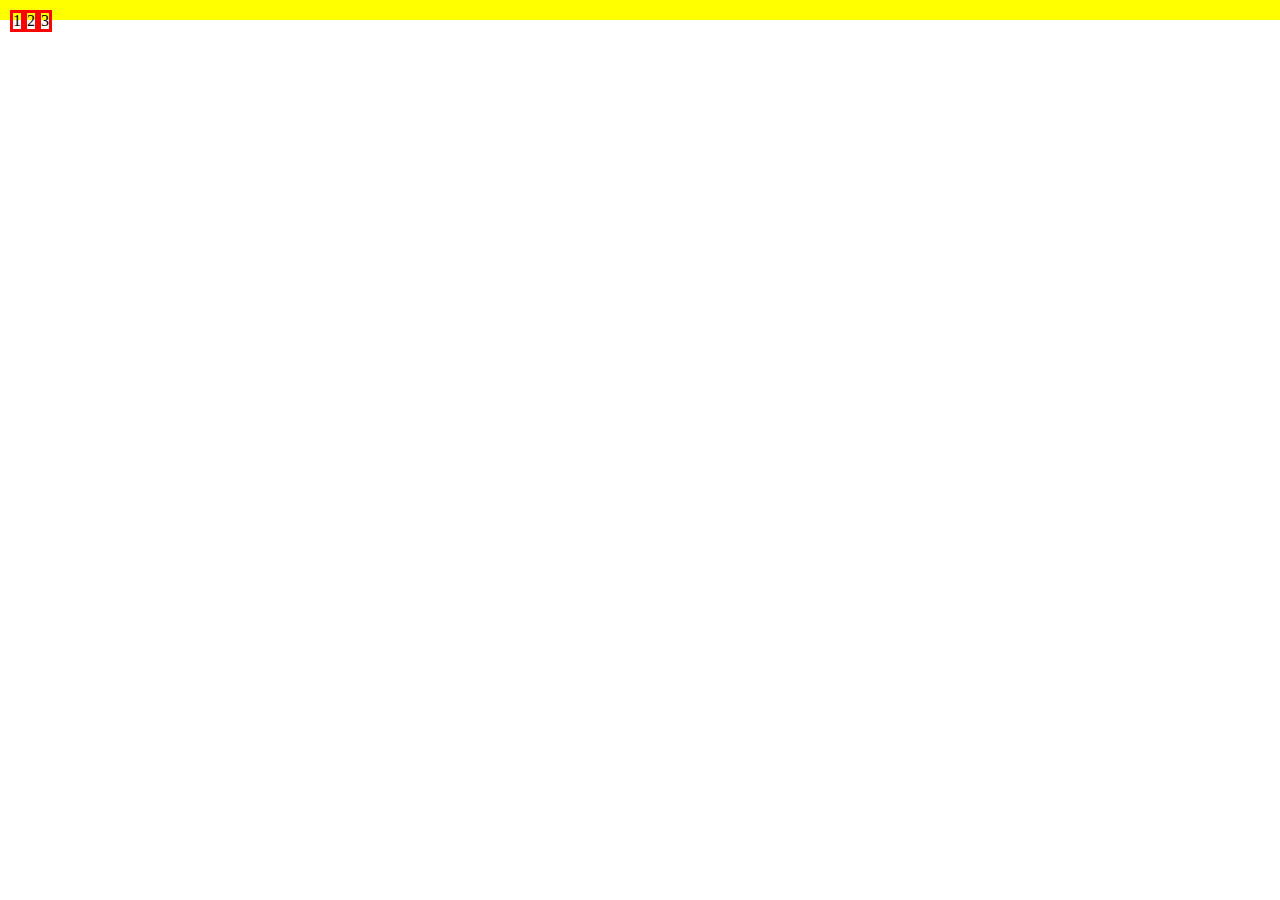
<file: code-challenges/for-each/index.html>
<!DOCTYPE html>
<html lang="en">
<head>
    <meta charset="UTF-8">
    <meta name="viewport" content="width=device-width, initial-scale=1.0">
    <title>Document</title>
    <link rel="stylesheet" href="css/reset.css">
    <link rel="stylesheet" href="css/style.css">
</head>
<body>
    <div>
        <ul><li>1</li>
            <li>2</li>
            <li>3</li></ul>
    </div>
</body>
</html>
</file>
<file: code-challenges/for-each/css/style.css>
div {
    border : 10px solid yellow;
}
li{
    float: left;
    border: solid red;
}
</file>
